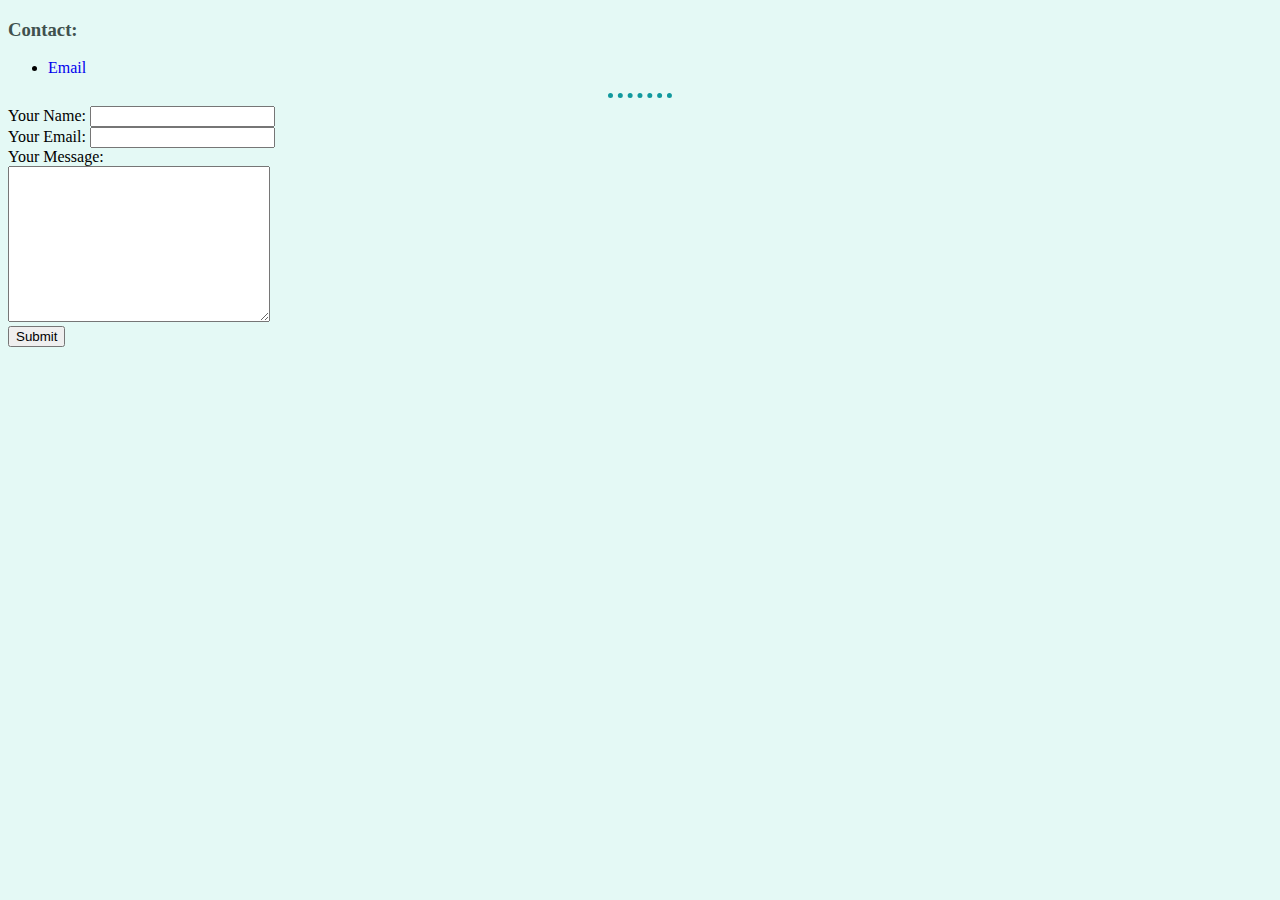
<file: contact-me.html>
<!DOCTYPE html>
<html lang="en" dir="ltr">
  <head>
    <meta charset="utf-8">
    <title>Ervin's Contact</title>
    <link rel="stylesheet" href="css/styles.css">
  </head>
  <body>
    <h3>Contact:</h3>
      <ul>
        <li><a href="mailto:ervinng@student.ubc.ca">Email</a></li>
      </ul>
      <hr>
      <form action="mailto:ervinng@student.ubc.ca" method="post" enctype="text/plain">
      <!--method "post" will transfer what the user types into the input fields into the email client (as indicated by action in this case);
      enctype="text/plain" ensures that the data in our form is encoded in plain text when the mail app launches-->
        <label>Your Name:</label>
        <input type="text" name="yourName" value=""> <!--input is a self-closing tag-->
        <br>
        <!-- <label>Do you want to sign up to the email list?</label>
        <input type="checkbox" name="" value=""> -->
        <label>Your Email:</label>
        <input type="email" name="yourEmail" value="">
        <br>
        <label>Your Message:</label>
        <br>
        <textarea name="yourMessage" rows="10" cols="30"></textarea> <!--default size defined by developer, but the user can make the text field larger or smaller-->
        <br>
        <input type="submit" name="">
      </form>

  </body>
</html>
</file>
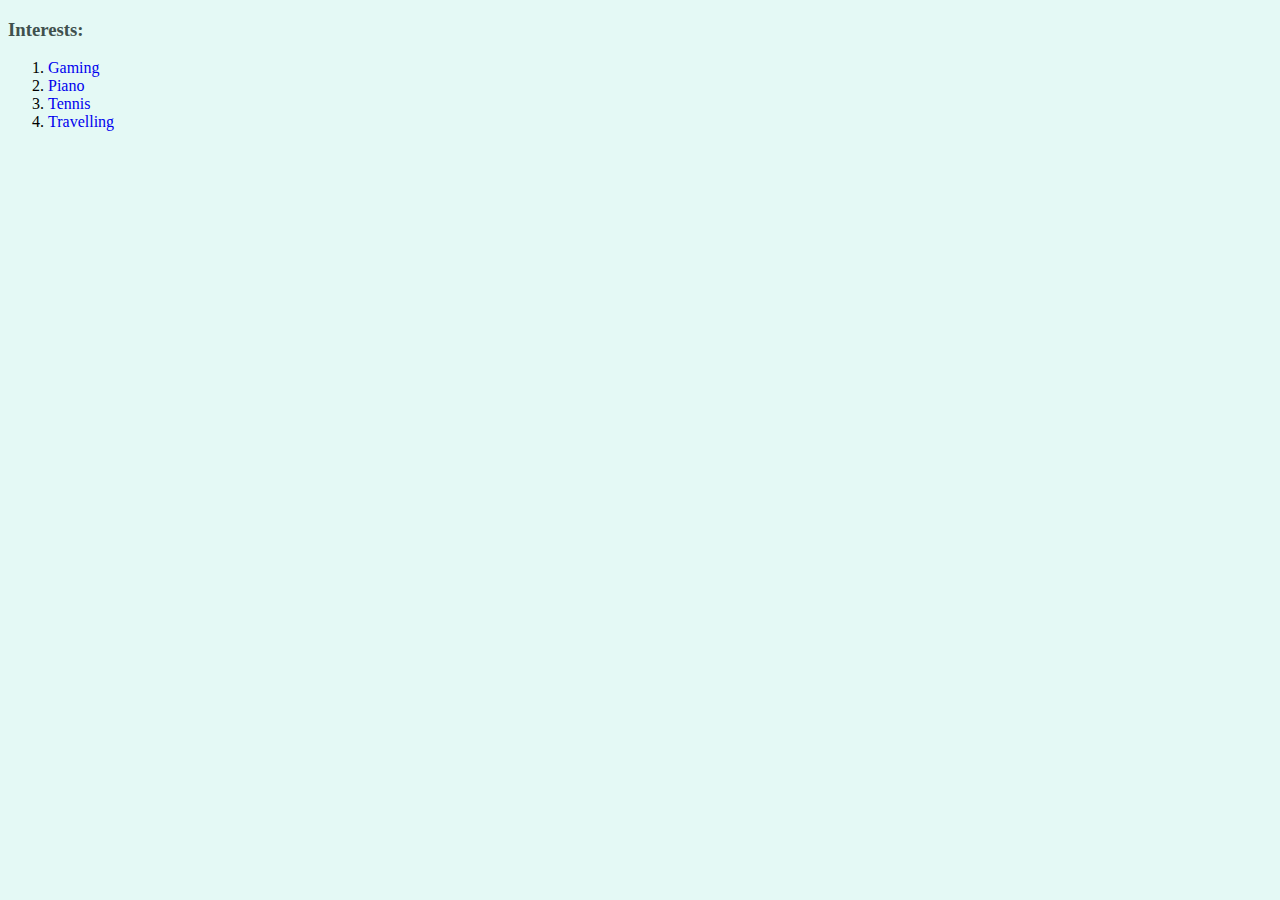
<file: interests.html>
<!DOCTYPE html>
<html lang="en" dir="ltr">
  <head>
    <meta charset="utf-8">
    <title>Ervin's Interests</title>
    <link rel="stylesheet" href="css/styles.css">
  </head>
  <body>
    <h3>Interests:</h3>
    <ol>
      <li><a href="https://www.youtube.com/watch?v=5kcdRBHM7kM" target="_blank">Gaming</a></li>
      <li><a href="https://www.youtube.com/watch?v=Ce8p0VcTbuA" target="_blank">Piano</a></li>
      <li><a href="https://www.youtube.com/watch?v=mnLdAeSXZv0" target="_blank">Tennis</a></li>
      <li><a href="https://www.youtube.com/watch?v=j4mAOlmG-fk" target="_blank">Travelling</a></li>
    </ol>
  </body>
</html>
</file>
<file: css/styles.css>
/* TAG SELECTORS */

body {
  background-color: #e4f9f5; /* whole body changes to the indicated background color */
}

h1 {
  color: #40514e;
}

h3 {
  color: #40514e;
}

hr {
  border-color: #11999e;
  border-style: dotted none none; /* top of border is dotted, other sides no border */
  border-width: 5px;
  width: 5%; /* width is 5% of the entire webpage, so it changes with the size of the webpage */
  /* height is by default 0px */
  /* no need background-color since there is nothing within the borders */
}

a {
  border-radius: 5px;
  text-decoration: none;
  transition: background-color .5s;
}

a:hover {
  background-color: #30e3ca;
}

a:active {
  color: #11999e;
}

/* CLASS SELECTORS */
.under {
  text-decoration: underline;
}
</file>
